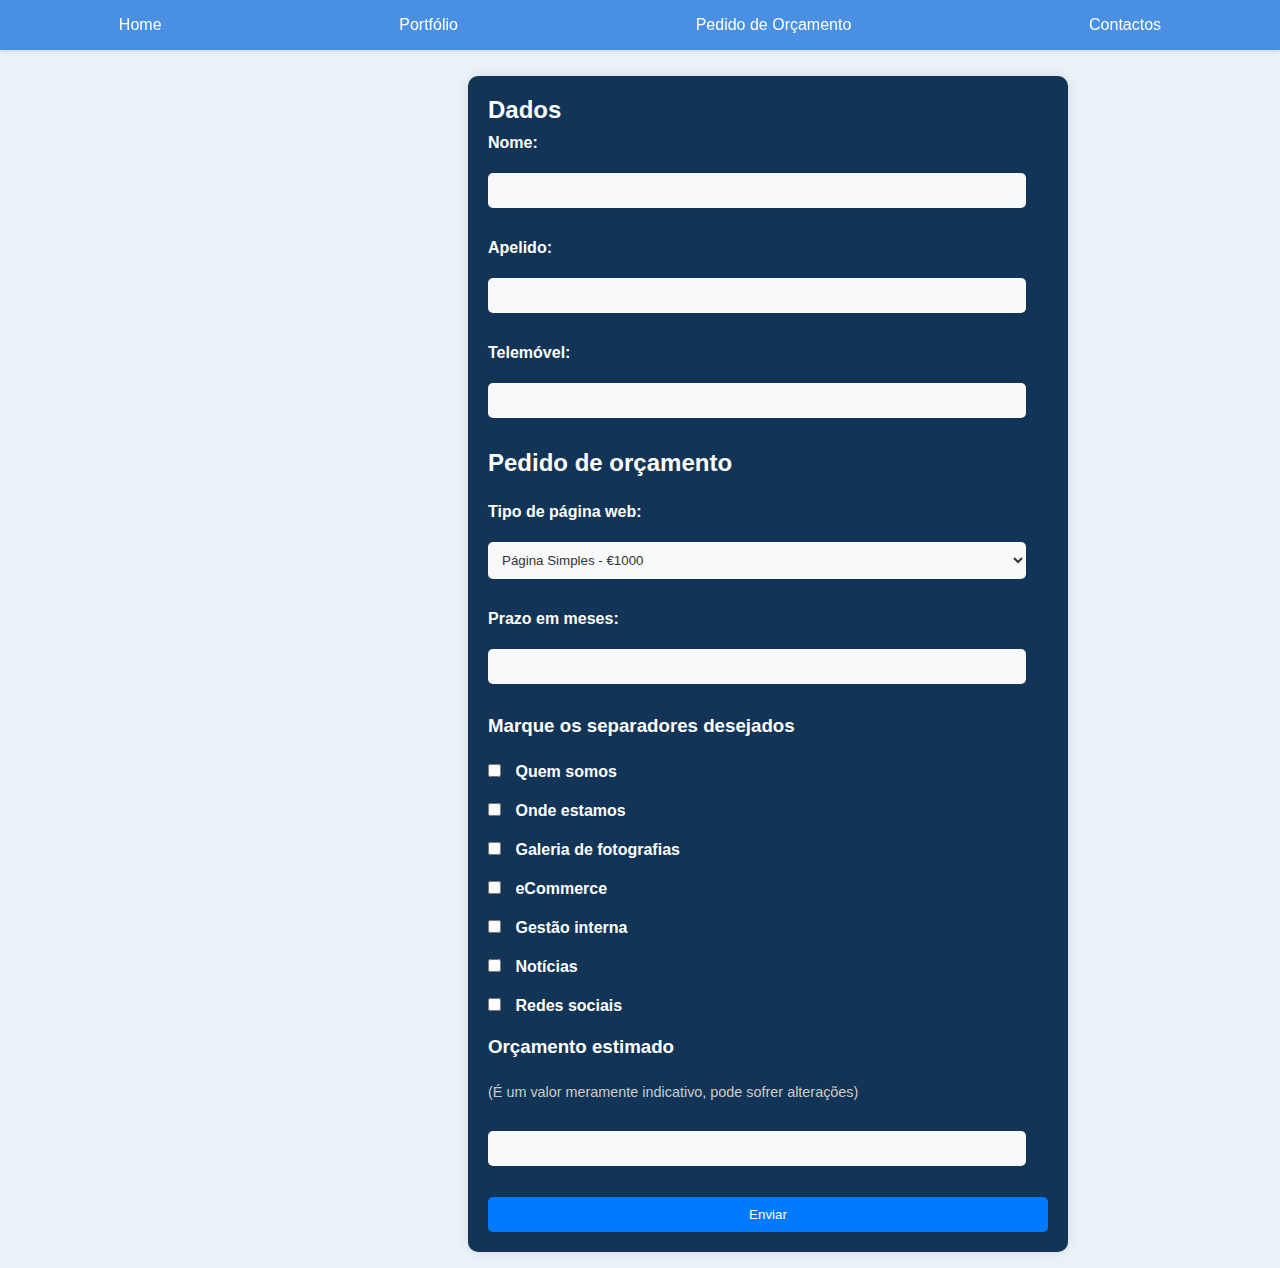
<file: orcamento.html>
<!DOCTYPE html>
<html lang="pt">
<head>
    <meta charset="UTF-8">
    <meta name="viewport" content="width=device-width, initial-scale=1.0">
    <title>Pedido de Orçamento</title>
    <link rel="stylesheet" href="estilo/estiloprincipal.css">
</head>
<body>
    <header>
        <nav>
            <ul>
                <li><a href="index.html">Home</a></li>
                <li><a href="portfolio.html">Portfólio</a></li>
                <li><a href="orcamento.html">Pedido de Orçamento</a></li>
                <li><a href="contactos.html">Contactos</a></li>
            </ul>
        </nav>
    </header>
    <main>
        <div class="orcamento-container">
            <h2>Dados</h2>
            <form id="orcamentoForm">
                <label for="nome">Nome:</label>
                <input type="text" id="nome" name="nome" required>
                
                <label for="apelido">Apelido:</label>
                <input type="text" id="apelido" name="apelido" required>
                
                <label for="telemovel">Telemóvel:</label>
                <input type="tel" id="telemovel" name="telemovel" required>
                
                <h2>Pedido de orçamento</h2>
                
                <label for="tipoPagina">Tipo de página web:</label>
                <select id="tipoPagina" name="tipoPagina">
                    <option value="1000">Página Simples - €1000</option>
                    <option value="2000">Página Completa - €2000</option>
                    <option value="3000">Loja Online - €3000</option>
                </select>
                
                <label for="prazo">Prazo em meses:</label>
                <input type="number" id="prazo" name="prazo" min="1">
                
                <h3>Marque os separadores desejados</h3>
                <label><input type="checkbox" id="quemSomos" name="separadores" value="400"> Quem somos</label>
                <label><input type="checkbox" id="ondeEstamos" name="separadores" value="400"> Onde estamos</label>
                <label><input type="checkbox" id="galeria" name="separadores" value="400"> Galeria de fotografias</label>
                <label><input type="checkbox" id="ecommerce" name="separadores" value="400"> eCommerce</label>
                <label><input type="checkbox" id="gestaoInterna" name="separadores" value="400"> Gestão interna</label>
                <label><input type="checkbox" id="noticias" name="separadores" value="400"> Notícias</label>
                <label><input type="checkbox" id="redesSociais" name="separadores" value="400"> Redes sociais</label>
                
                <h3>Orçamento estimado</h3>
                <p>(É um valor meramente indicativo, pode sofrer alterações)</p>
                <input type="text" id="orcamentoFinal" name="orcamentoFinal" readonly>
                
                <button type="submit">Enviar</button>
            </form>
        </div>
    </main>
    <script src="scripts/scriporcamento.js"></script>
</body>
</html>
</file>
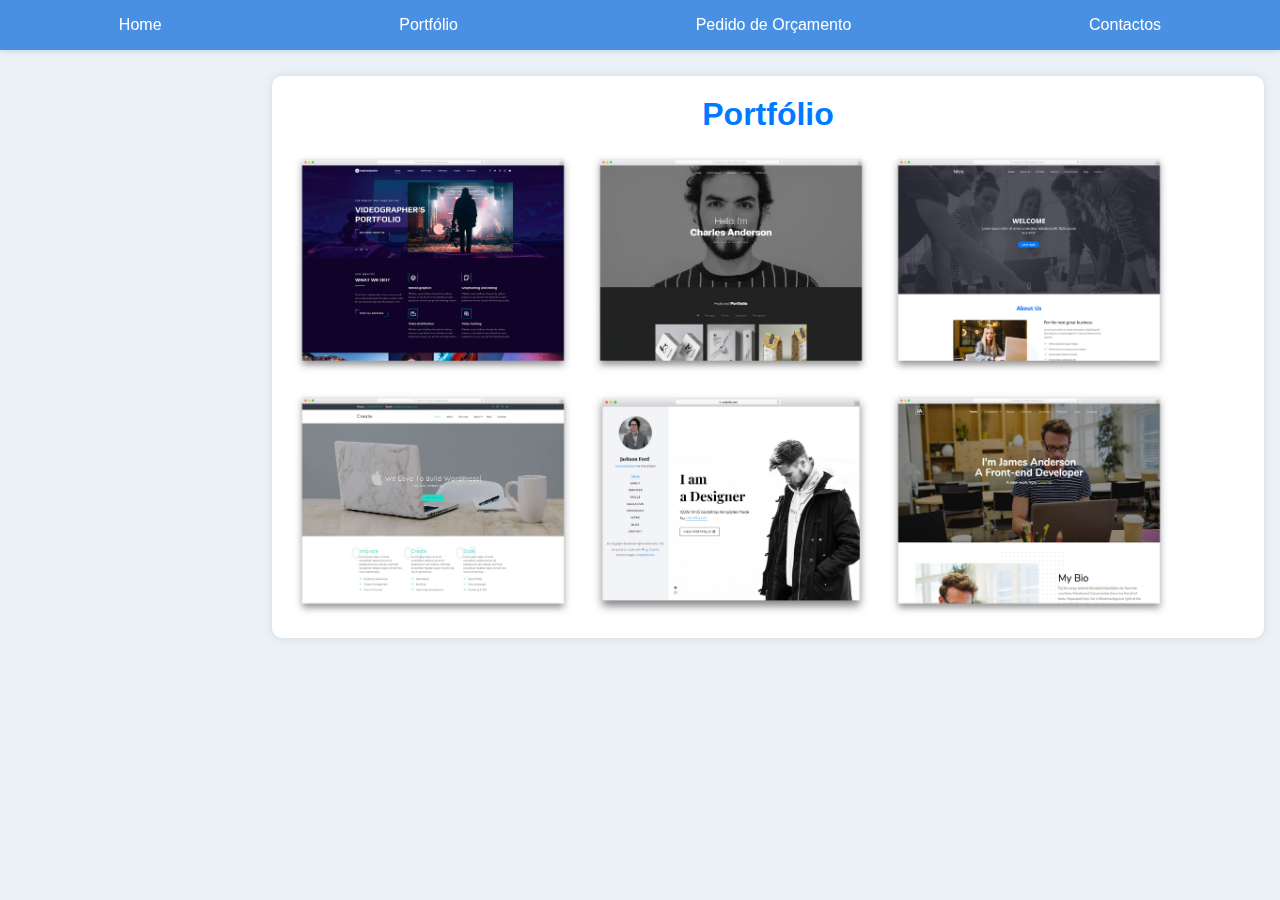
<file: portfolio.html>
<!DOCTYPE html>
<html lang="pt">
<head>
    <meta charset="UTF-8">
    <meta name="viewport" content="width=device-width, initial-scale=1.0">
    <title>Portfólio</title>
    <link rel="stylesheet" href="estilo/estiloprincipal.css">
</head>
<body>
    <header>
        <nav>
            <ul>
                <li><a href="index.html">Home</a></li>
                <li><a href="portfolio.html">Portfólio</a></li>
                <li><a href="orcamento.html">Pedido de Orçamento</a></li>
                <li><a href="contactos.html">Contactos</a></li>
            </ul>
        </nav>
    </header>
    <main>
        <div class="portfolio-container">
            <h1>Portfólio</h1>
            <div class="gallery">
                <img src="imagens/video.jpg" alt="Projeto 1">
                <img src="imagens/personal.jpg" alt="Projeto 2">
                <img src="imagens/corporate.jpg" alt="Projeto 3">
                <img src="imagens/c1.jpg" alt="Projeto 4">
                <img src="imagens/c2.jpg" alt="Projeto 5">
                <img src="imagens/c3.jpg" alt="Projeto 6">
            </div>
        </div>
    </main>
    <script src="scripts/scriptportfolio.js
    "></script>
</body>
</html>
</file>
<file: estilo/estiloprincipal.css>
/* Reset CSS */
* {
    margin: 0;
    padding: 0;
    box-sizing: border-box;
}

/* Corpo e fonte */
body {
    font-family: Arial, sans-serif;
    background-color: #EAF2F8;
    color: #333;
}

/* Cabeçalho e Navegação */
header {
    background: #4A90E2;
    color: white;
    position: fixed;
    top: 0;
    width: 100%;
    z-index: 1000;
    box-shadow: 0 2px 4px rgba(0,0,0,0.1);
}

nav ul {
    list-style: none;
    padding: 0;
    margin: 0;
    display: flex;
    justify-content: space-around;
}

nav ul li {
    display: inline;
}

nav ul li a {
    color: white;
    text-decoration: none;
    padding: 1rem 1.5rem;
    display: block;
    transition: background 0.3s;
}

nav ul li a:hover {
    background: #0056b3;
}

/* Barra lateral */
aside {
    width: 20%;
    background: #343a40;
    color: white;
    padding: 1rem;
    position: fixed;
    top: 60px;
    bottom: 0;
    overflow-y: auto;
    z-index: 999;
}

aside h2 {
    margin-bottom: 1rem;
}

aside div {
    margin-bottom: 1rem;
}

aside a {
    color: #ffc107;
    text-decoration: none;
    transition: color 0.3s;
}

aside a:hover {
    color: #e0a800;
}

/* Conteúdo principal */
main {
    margin-left: 20%;
    padding: 1rem;
    margin-top: 60px;
    display: flex;
    flex-direction: column;
    align-items: center;
}

/* Container do Portfólio */
.portfolio-container {
    max-width: 1200px;
    width: 100%;
    padding: 20px;
    background: #fff;
    border-radius: 10px;
    box-shadow: 0 0 10px rgba(0, 0, 0, 0.1);
    margin-bottom: 20px;
}

.portfolio-container h1 {
    margin-bottom: 20px;
    text-align: center;
    color: #007bff;
}

.gallery {
    display: flex;
    flex-wrap: wrap;
    gap: 1rem;
}

.gallery img {
    width: calc(33% - 2rem);
    cursor: pointer;
    border-radius: 8px;
    transition: transform 0.3s, box-shadow 0.3s;
}

.gallery img:hover {
    transform: scale(1.05);
    box-shadow: 0 4px 8px rgba(0,0,0,0.2);
}

/* Container de Contactos */
.contact-container {
    max-width: 1200px;
    width: 100%;
    padding: 20px;
    background: #fff;
    border-radius: 10px;
    box-shadow: 0 0 10px rgba(0, 0, 0, 0.1);
    margin-bottom: 20px;
}

.contact-container h1 {
    margin-bottom: 20px;
    text-align: center;
    color: #007bff;
}

#map {
    height: 400px;
    width: 100%;
    margin-bottom: 20px;
}

form {
    display: flex;
    flex-direction: column;
    gap: 1rem;
}

form label {
    font-weight: bold;
}

form input, form textarea, form select {
    padding: 10px;
    border: 1px solid #ccc;
    border-radius: 5px;
}

form button {
    padding: 10px 20px;
    background: #007bff;
    color: white;
    border: none;
    border-radius: 5px;
    cursor: pointer;
    transition: background 0.3s;
}

form button:hover {
    background: #0056b3;
}

/* Container do Orçamento */
.orcamento-container {
    background: #123456;
    padding: 20px;
    border-radius: 10px;
    color: white;
    max-width: 600px;
    width: 100%;
    box-shadow: 0 0 10px rgba(0, 0, 0, 0.1);
}

.orcamento-container h2, .orcamento-container h3 {
    margin-bottom: 10px;
    color: #fff;
}

.orcamento-container label {
    display: block;
    margin-bottom: 5px;
    color: #fff;
}

.orcamento-container input[type="text"],
.orcamento-container input[type="tel"],
.orcamento-container input[type="number"],
.orcamento-container select {
    width: calc(100% - 22px);
    padding: 10px;
    margin-bottom: 15px;
    border: none;
    border-radius: 5px;
    background-color: #f8f9fa;
    color: #333;
}

.orcamento-container input[type="checkbox"] {
    margin-right: 10px;
}

.orcamento-container button {
    background: #007bff;
    color: white;
    padding: 10px 20px;
    border: none;
    border-radius: 5px;
    cursor: pointer;
    transition: background 0.3s;
}

.orcamento-container button:hover {
    background: #0056b3;
}

.orcamento-container p {
    font-size: 0.9em;
    margin-bottom: 15px;
    color: #ccc;
}

/* Popup */
.popup {
    position: fixed;
    top: 50%;
    left: 50%;
    transform: translate(-50%, -50%);
    background: white;
    padding: 2rem;
    border-radius: 8px;
    box-shadow: 0 4px 8px rgba(0,0,0,0.2);
    z-index: 1001;
}

.popup img {
    max-width: 100%;
    border-radius: 8px;
}

.popup button {
    display: block;
    margin: 1rem auto 0;
    background: #007bff;
    color: white;
    border: none;
    padding: 0.5rem 1rem;
    cursor: pointer;
    border-radius: 4px;
    transition: background 0.3s;
}

.popup button:hover {
    background: #0056b3;
}

.news-item {
    margin-bottom: 15px;
}

.news-item h3 {
    margin: 0;
    font-size: 1.2em;
}

.news-item p {
    margin: 5px 0 0;
    color: #666;
}
</file>
